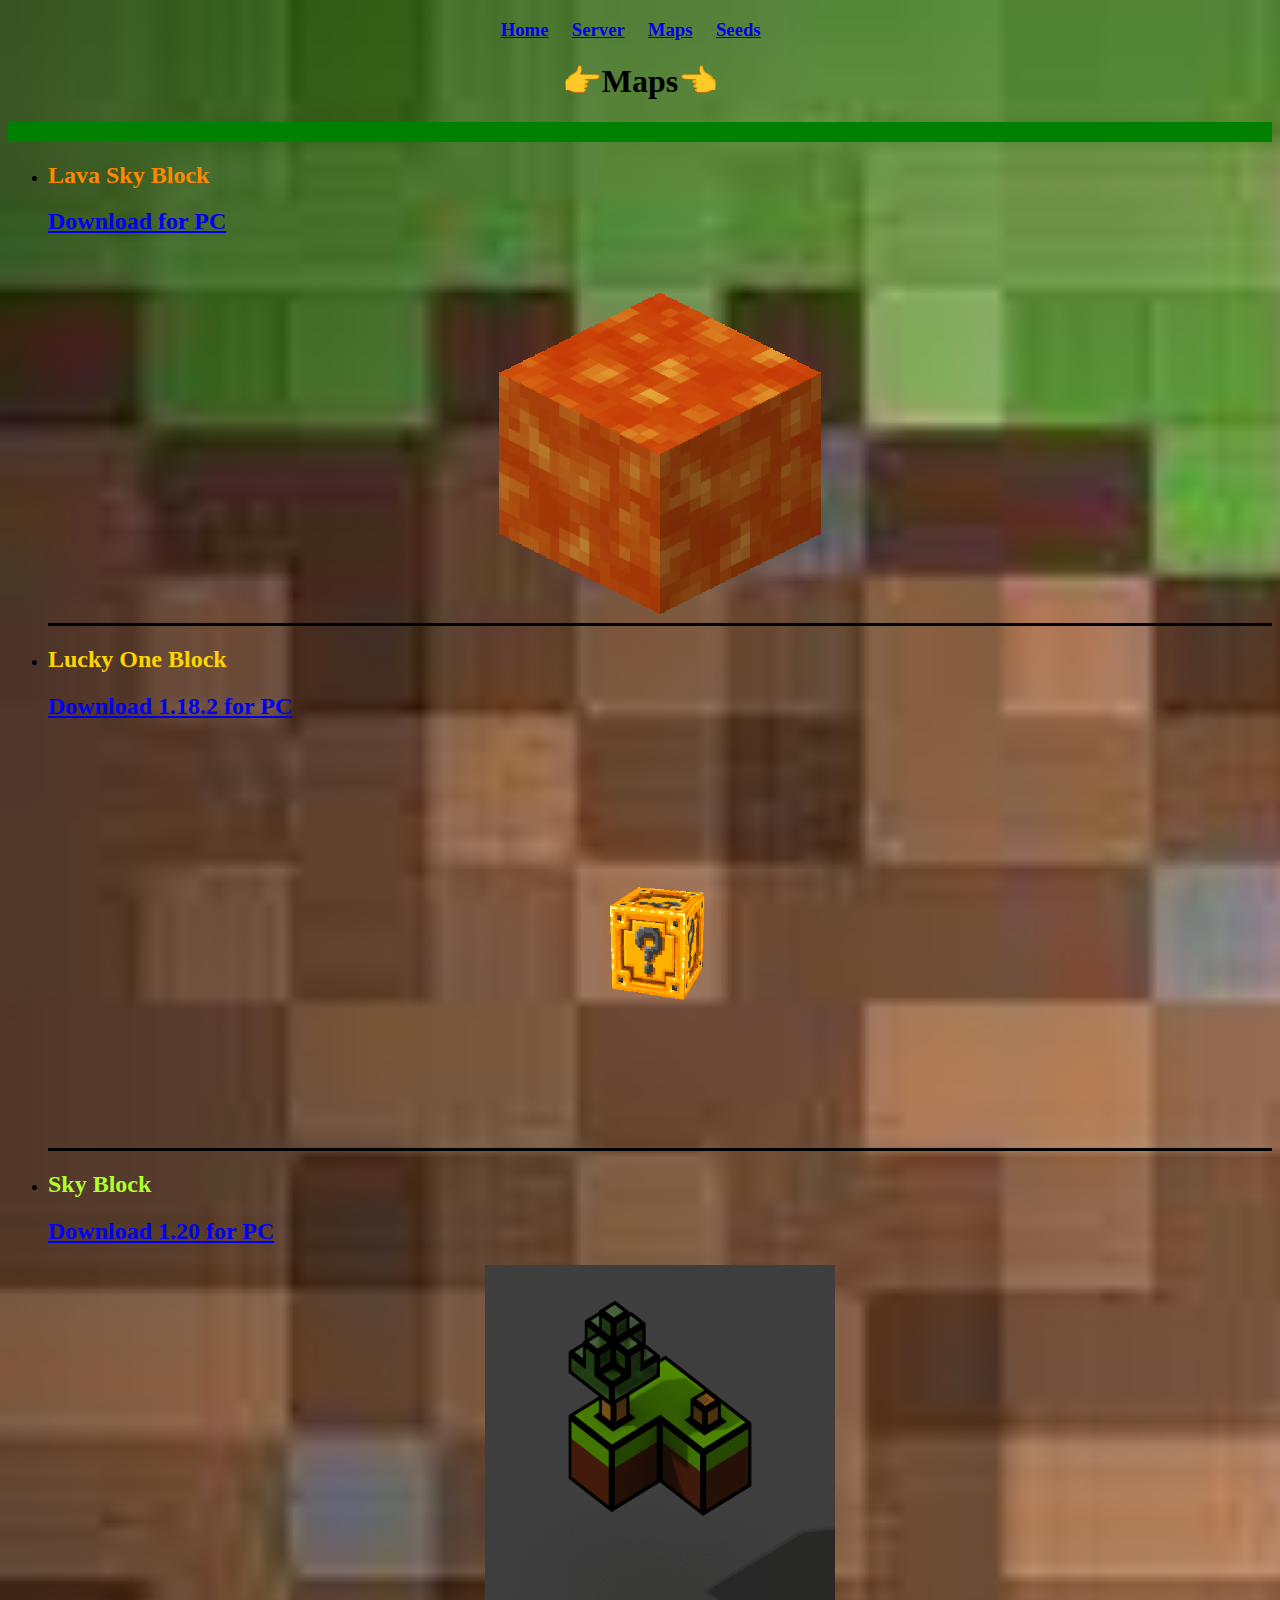
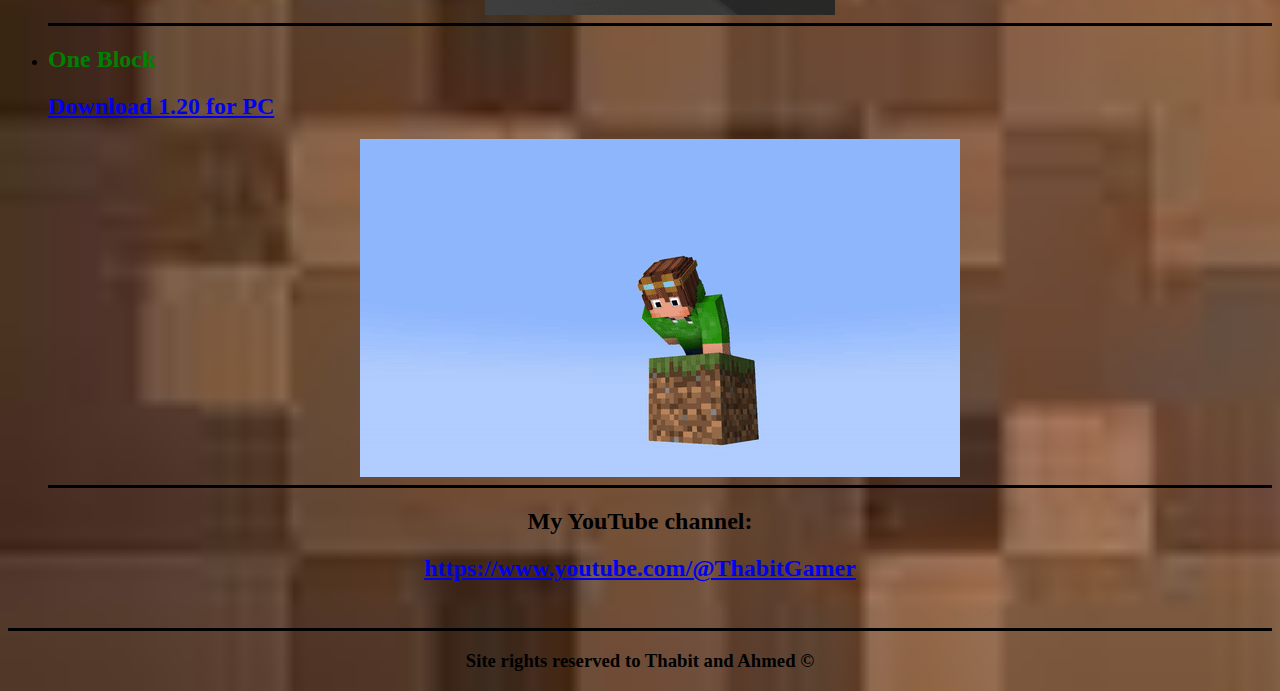
<file: Maps.html>
<!DOCTYPE html>
<html>
<head>
    <link rel="stylesheet" href="style.css">
    <title>Maps</title>
    <meta name="description" content="Minecraft Maps">
    <meta name="keywords" content="Minecraft Maps And Server, minecraft, servers, server, worlds, world, seeds, seed, thabit gamer, thabit, maps">
    <link rel="icon" href="images/Thabit Gamer.png">



</head>
<body>
    <nav><h3 align="center">
        <a href="index.html">Home</a>  &nbsp; &nbsp;
        <a href="Server.html">Server</a>  &nbsp; &nbsp;
        <a href="Maps.html">Maps</a>  &nbsp; &nbsp;
        <a href="Seeds.html">Seeds</a>  &nbsp; &nbsp;
    </h3></nav>
    <h1 align="center">👉Maps👈</h1>
    <hr size="20" color="green">
<ul>
    <li><h2 style="color: rgb(255, 136, 0);">Lava Sky Block</h2><nav><h2 style="color: blue;"><a download href="Maps/Lava Block.zip">Download for PC</a></h2></nav><img style="display: block;margin: 0 auto;" src="images/lava block.gif"></li>
    <hr size="3" color="black">
    <li><h2 style="color: rgb(255, 213, 0);">Lucky One Block</h2><nav><h2 style="color: blue;"><a download href="Maps/One Lucky Block Thabit Gamer.zip">Download 1.18.2 for PC</a></h2></nav><img style="display: block;margin: 0 auto;" src="images/luck block.gif" width="400" height="400"></li>
    <hr size="3" color="black">
    <li><h2 style="color: greenyellow;">Sky Block</h2><nav><h2 style="color: blue;"><a download href="Maps/Sky Block.zip">Download 1.20 for PC</a></h2></nav><img style="display: block;margin: 0 auto;" src="images/Sky Block.gif" width="350" height="350"></li>
    <hr size="3" color="black">
    <li><h2 style="color: green;">One Block</h2><nav><h2 style="color: blue;"><a download href="Maps/One Block.zip">Download 1.20 for PC</a></h2></nav><img style="display: block;margin: 0 auto;" src="images/One Block.gif"></li>
    <hr size="3" color="black">
</ul>
    <h2 align="center">My YouTube channel:</h2><a href="https://www.youtube.com/@ThabitGamer"><h2 align="center">https://www.youtube.com/@ThabitGamer</h2></a>  &nbsp; &nbsp;
        <hr size="3" color="black">









    <div><h3 align="center">Site rights reserved to Thabit and Ahmed &COPY;</h3></div>
  
</body>
</html>
</file>
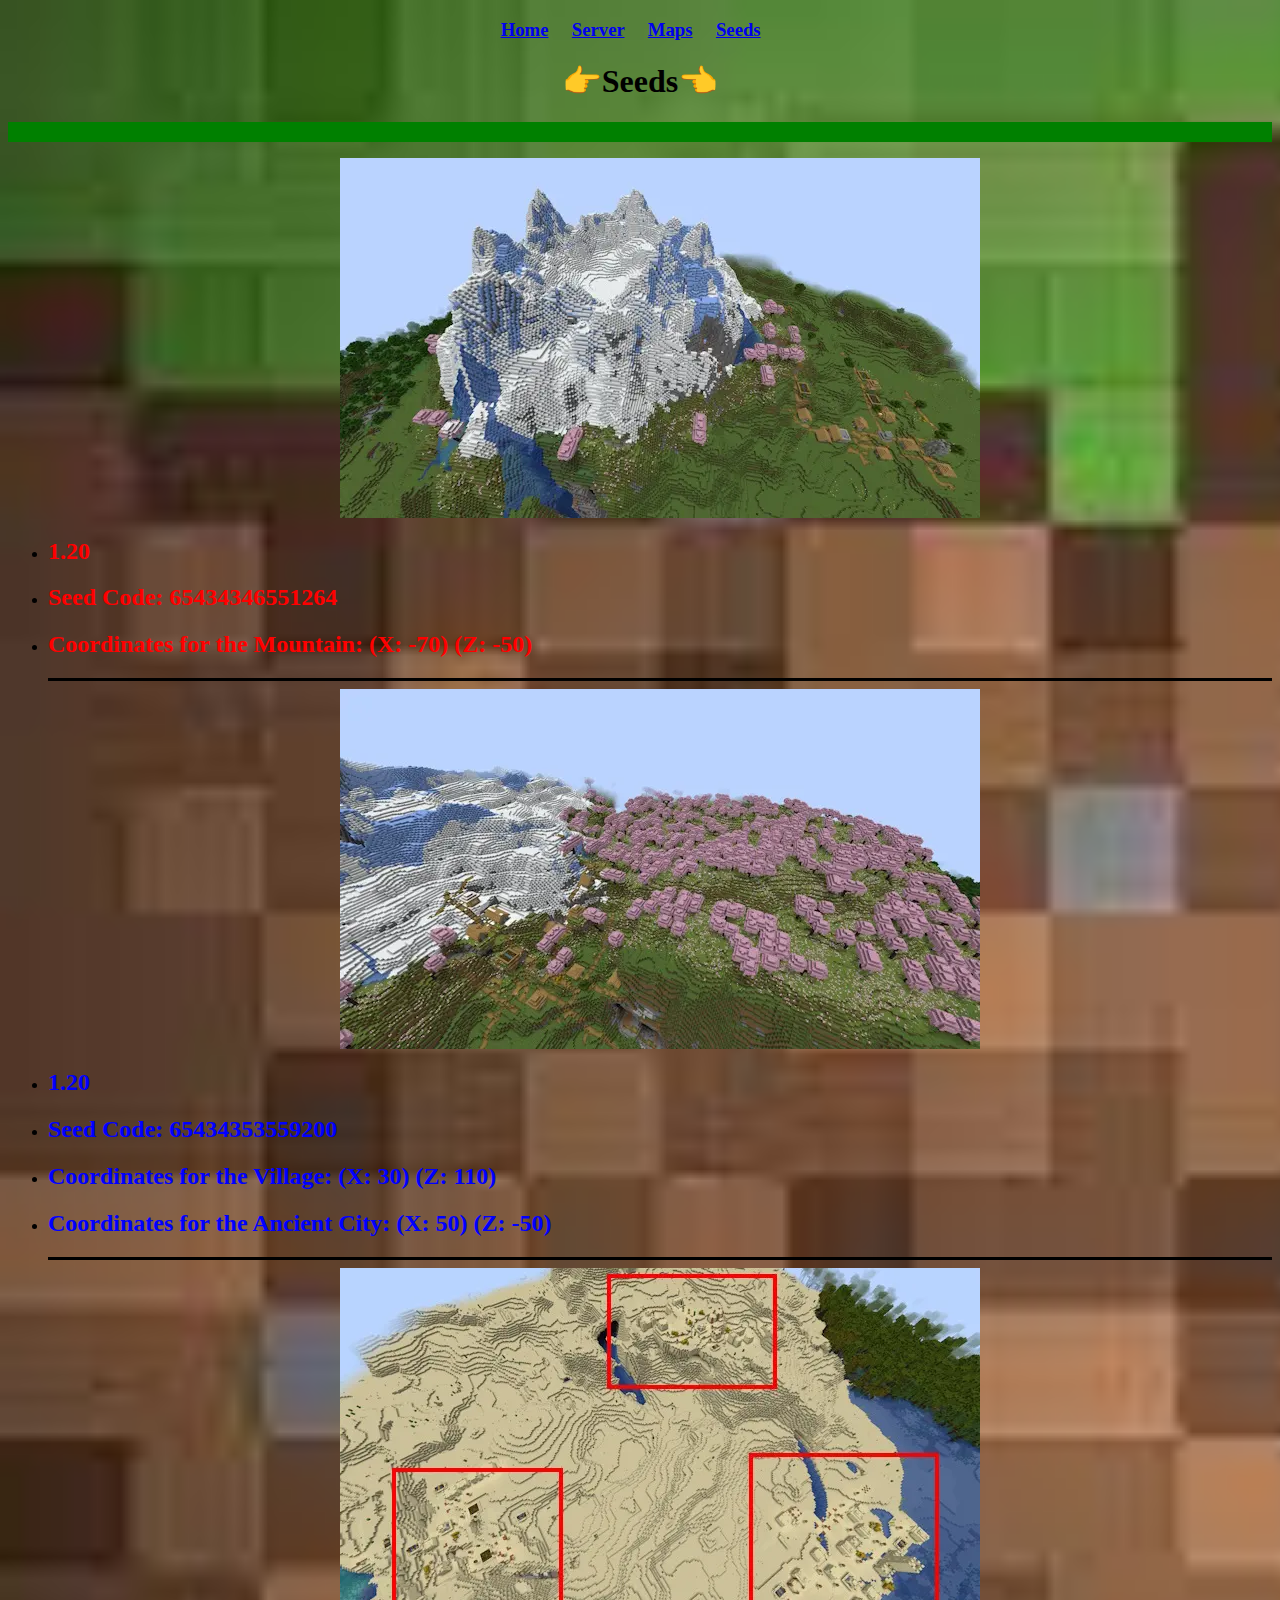
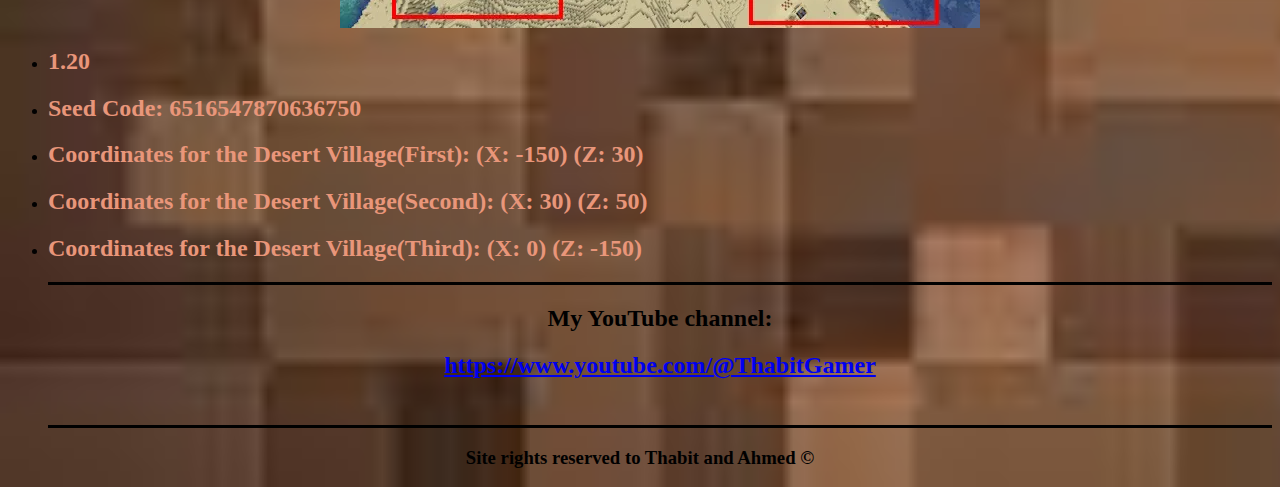
<file: Seeds.html>
<!DOCTYPE html>
<html>
<head>
    <link rel="stylesheet" href="style.css">
<title>Seeds</title>
<meta name="description" content="Minecraft Seeds">
    <meta name="keywords" content="Minecraft Maps And Server, minecraft, servers, server, worlds, world, seeds, seed, thabit gamer, thabit, maps">
    <link rel="icon" href="images/Thabit Gamer.png">



</head>
<body>
    <nav><h3 align="center">
        <a href="index.html">Home</a>  &nbsp; &nbsp;
        <a href="Server.html">Server</a>  &nbsp; &nbsp;
        <a href="Maps.html">Maps</a>  &nbsp; &nbsp;
        <a href="Seeds.html">Seeds</a>  &nbsp; &nbsp;
    </h3></nav>
    <h1 align="center">👉Seeds👈</h1>
    <hr size="20" color="green">
    <ul>
        <img style="display: block;margin: 0 auto;" src="images/1.gif">
        <li><h2 style="color: red;">1.20</h2></li>
        <li><h2 style="color: red;">Seed Code:&nbsp;65434346551264</h2></li>
        <li><h2 style="color: red;">Coordinates for the Mountain:&nbsp;(X: -70) (Z: -50)</h2></li>
        <hr size="3" color="black">
        <img style="display: block;margin: 0 auto;" src="images/2.gif">
        <li><h2 style="color: blue;">1.20</h2></li>
        <li><h2 style="color: blue;">Seed Code:&nbsp;65434353559200</h2></li>
        <li><h2 style="color: blue;">Coordinates for the Village:&nbsp;(X: 30) (Z: 110)</h2></li>
        <li><h2 style="color: blue;">Coordinates for the Ancient City:&nbsp;(X: 50) (Z: -50)</h2></li>
        <hr size="3" color="black">
        <img style="display: block;margin: 0 auto;" src="images/3.gif">
        <li><h2 style="color: darksalmon;">1.20</h2></li>
        <li><h2 style="color: darksalmon;">Seed Code:&nbsp;6516547870636750</h2></li>
        <li><h2 style="color: darksalmon;">Coordinates for the Desert Village(First):&nbsp;(X: -150) (Z: 30)</h2></li>
        <li><h2 style="color: darksalmon;">Coordinates for the Desert Village(Second):&nbsp;(X: 30) (Z: 50)</h2></li>
        <li><h2 style="color: darksalmon;">Coordinates for the Desert Village(Third):&nbsp;(X: 0) (Z: -150)</h2></li>
        <hr size="3" color="black">
        <h2 align="center">My YouTube channel:</h2><a href="https://www.youtube.com/@ThabitGamer"><h2 align="center">https://www.youtube.com/@ThabitGamer</h2></a>  &nbsp; &nbsp;
        <hr size="3" color="black">
    </ul>










    <div><h3 align="center">Site rights reserved to Thabit and Ahmed &COPY;</h3></div>

</body>
</html>
</file>
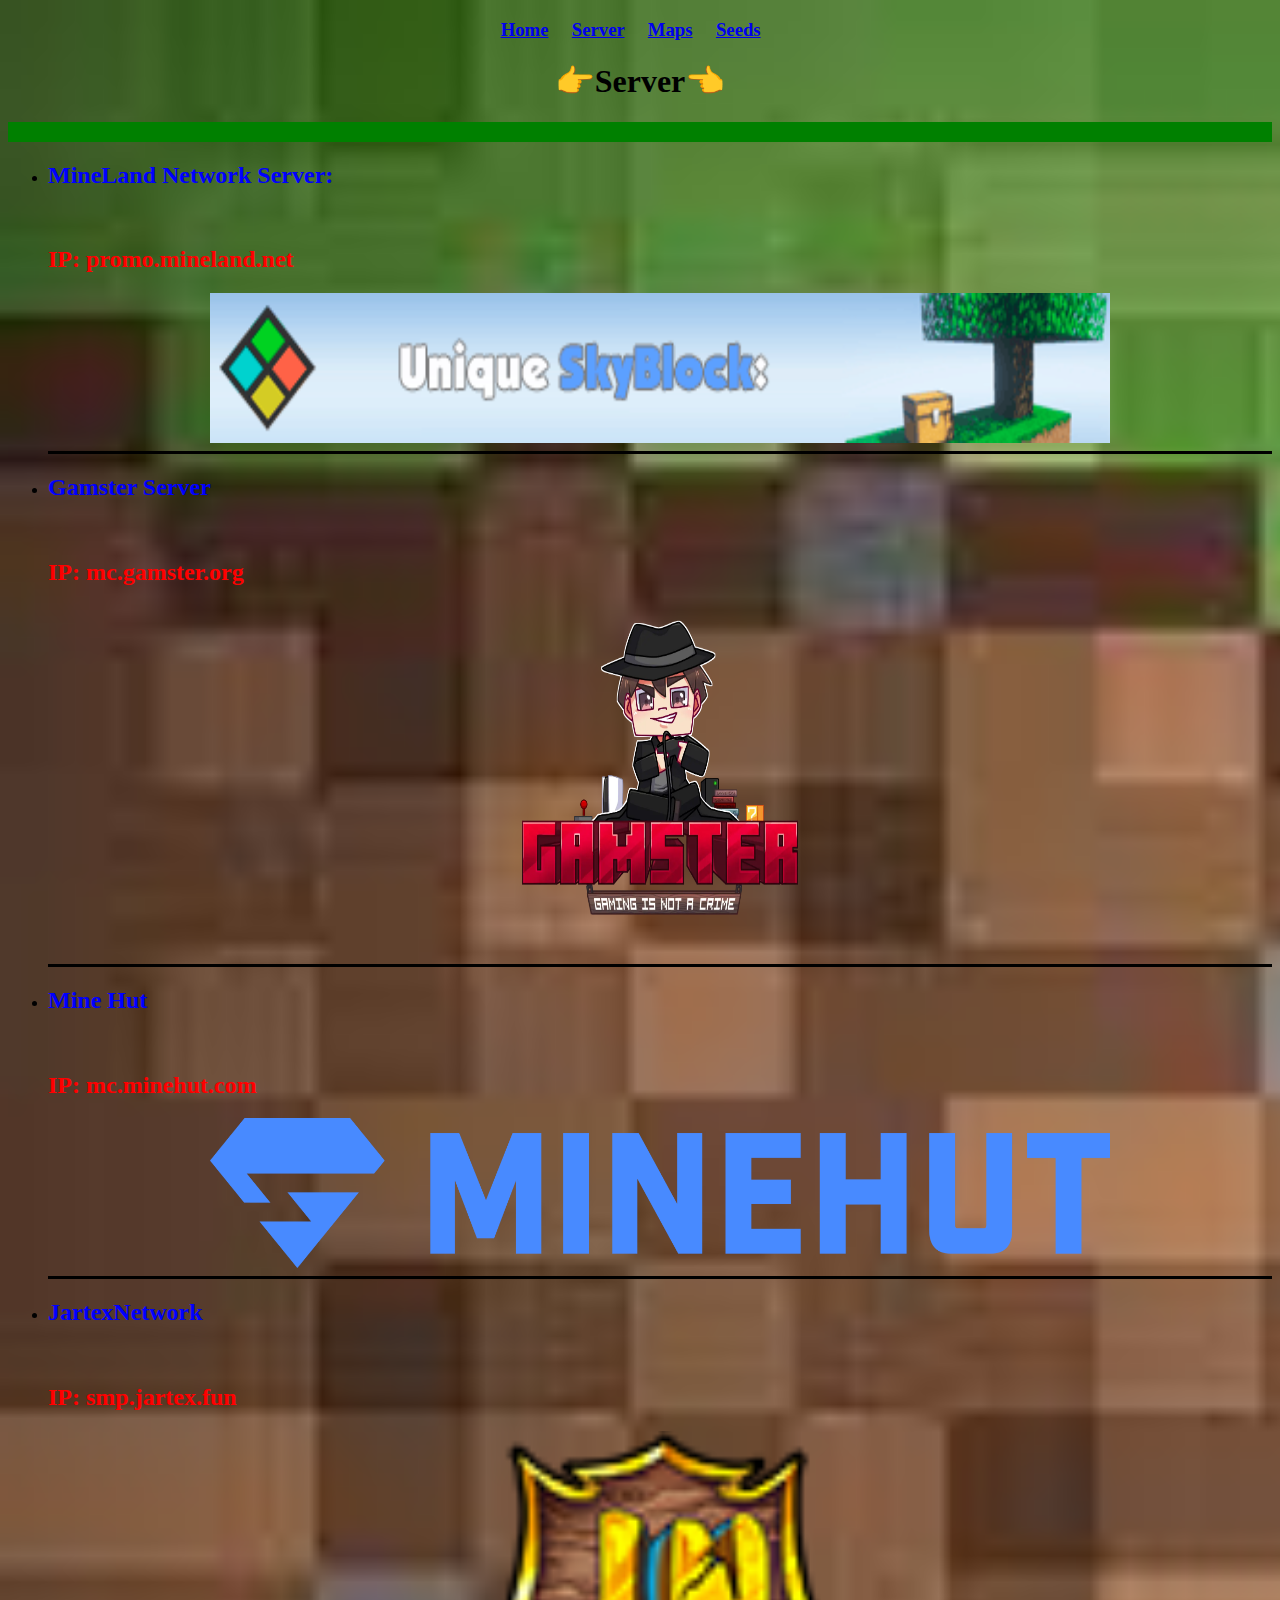
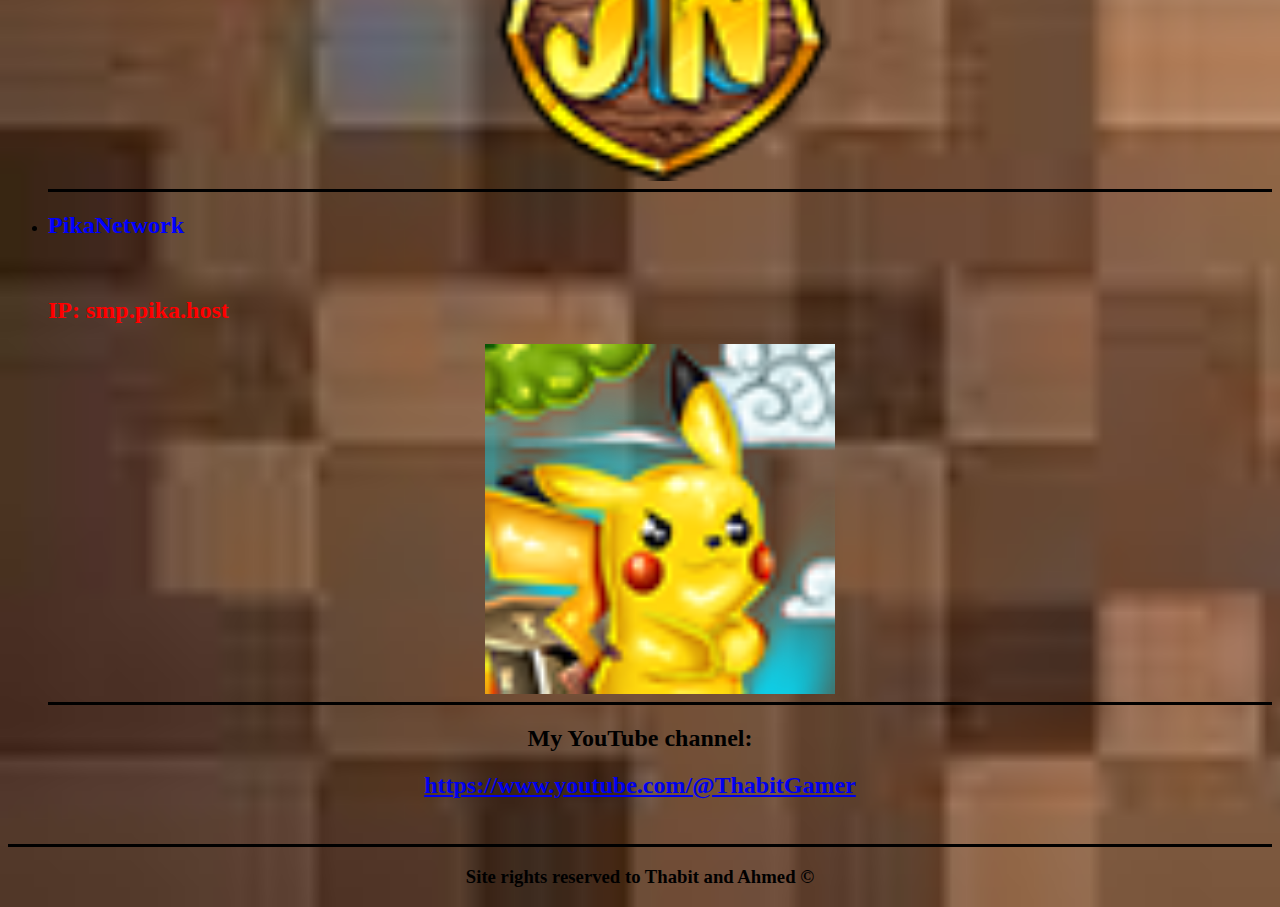
<file: Server.html>
<!DOCTYPE html>
<html>
<head>
    <link rel="stylesheet" href="style.css">
    <title>Server</title>
    <meta name="description" content="Minecraft Server">
    <meta name="keywords" content="Minecraft Maps And Server, minecraft, servers, server, worlds, world, seeds, seed, thabit gamer, thabit, maps">
    <link rel="icon" href="images/Thabit Gamer.png">



</head>
<body>
    <nav><h3 align="center">
        <a href="index.html">Home</a>  &nbsp; &nbsp;
        <a href="Server.html">Server</a>  &nbsp; &nbsp;
        <a href="Maps.html">Maps</a>  &nbsp; &nbsp;
        <a href="Seeds.html">Seeds</a>  &nbsp; &nbsp;
    </h3></nav>
    <h1 align="center">👉Server👈</h1>
        <hr size="20" color="green">
        <ul>
            <li><h2 style="color: blue;">MineLand Network Server:</h2><br><h2 style="color: red;">IP:&nbsp;promo.mineland.net</h2><img style="display: block;margin: 0 auto;" src="images/MineLand img.gif" width="900" height="150"></li>
            <hr size="3" color="black">
            <li><h2 style="color: blue;">Gamster Server</h2><br><h2 style="color: red;">IP:&nbsp;mc.gamster.org</h2><img style="display: block;margin: 0 auto;" src="images/gamster img.gif" width="350" height="350"></li>
            <hr size="3" color="black">
            <li><h2 style="color: blue;">Mine Hut</h2><br><h2 style="color: red;">IP:&nbsp;mc.minehut.com</h2><img style="display: block;margin: 0 auto;" src="images/Mine Hut.png" width="900" height="150"></li>
            <hr size="3" color="black">
            <li><h2 style="color: blue;">JartexNetwork</h2><br><h2 style="color: red;">IP:&nbsp;smp.jartex.fun</h2><img style="display: block;margin: 0 auto;" src="images/JartexNetwork.png" width="350" height="350"></li>
            <hr size="3" color="black">
            <li><h2 style="color: blue;">PikaNetwork</h2><br><h2 style="color: red;">IP:&nbsp;smp.pika.host</h2><img style="display: block;margin: 0 auto;" src="images/PikaNetwork.png" width="350" height="350"></li>
            <hr size="3" color="black">
        </ul>
            <h2 align="center">My YouTube channel:</h2><a href="https://www.youtube.com/@ThabitGamer"><h2 align="center">https://www.youtube.com/@ThabitGamer</h2></a>  &nbsp; &nbsp;
        <hr size="3" color="black">










    <div><h3 align="center">Site rights reserved to Thabit and Ahmed &COPY;</h3></div>
  
</body>
</html>
</file>
<file: style.css>
body{background-image: url(images/body\ img\ 1.gif);background-size: cover;}
</file>
